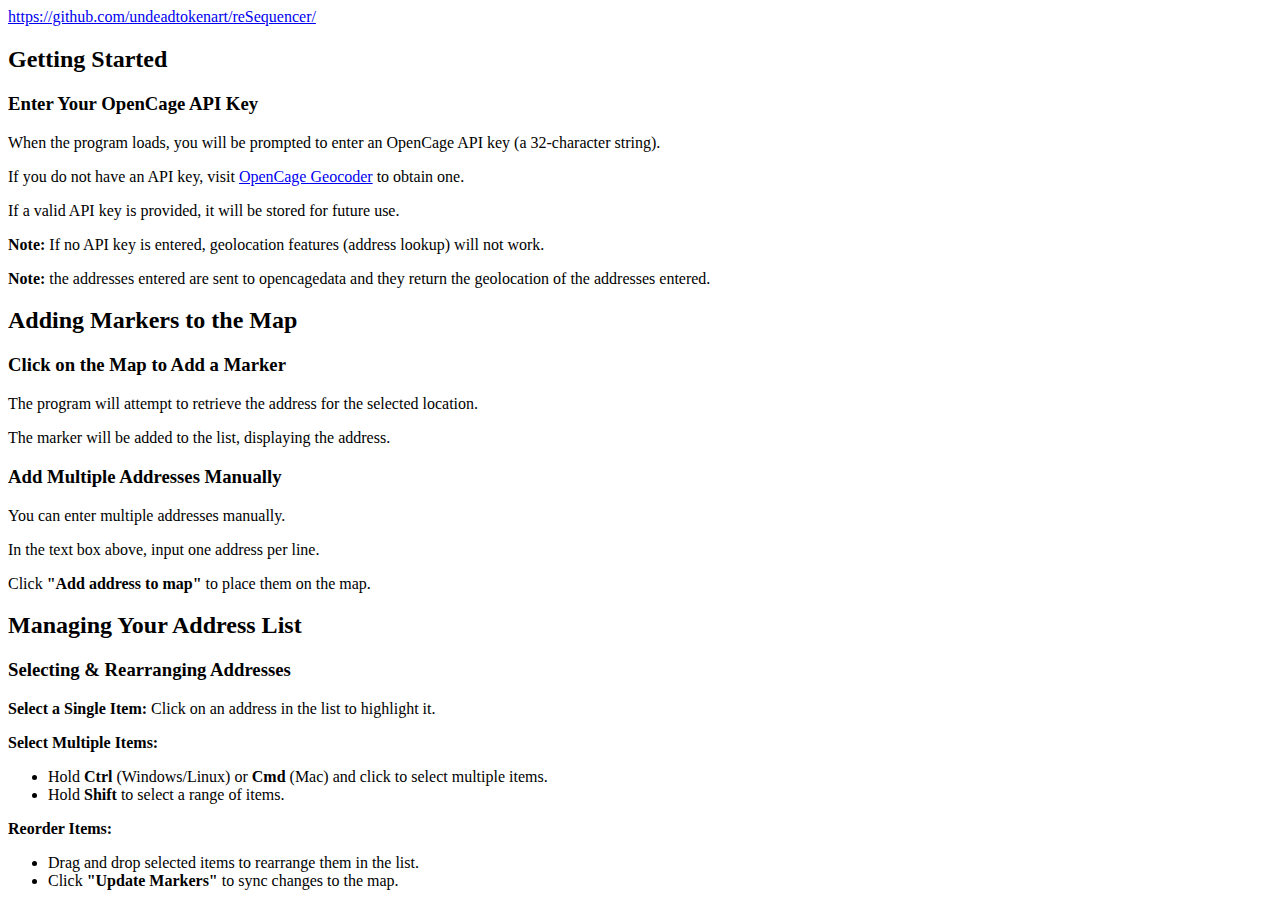
<file: Readme.html>
<body>
  <p><a href="https://github.com/undeadtokenart/reSequencer/" target="_blank">https://github.com/undeadtokenart/reSequencer/</a></p>
  
  <h2>Getting Started</h2>
  <h3>Enter Your OpenCage API Key</h3>
  <p>
    When the program loads, you will be prompted to enter an OpenCage API key (a
    32-character string).
  </p>
  <p>
    If you do not have an API key, visit
    <a href="https://opencagedata.com/api" target="_blank">OpenCage Geocoder</a>
    to obtain one.
  </p>
  <p>If a valid API key is provided, it will be stored for future use.</p>
  <p>
    <strong>Note:</strong> If no API key is entered, geolocation features
    (address lookup) will not work.
  </p>
  <p>
    <strong>Note:</strong> the addresses entered are sent to opencagedata and
    they return the geolocation of the addresses entered.
  </p>

  <h2>Adding Markers to the Map</h2>

  <h3>Click on the Map to Add a Marker</h3>
  <div class="content-section"></div>
  <p>
    The program will attempt to retrieve the address for the selected location.
  </p>
  <p>The marker will be added to the list, displaying the address.</p>

  <h3>Add Multiple Addresses Manually</h3>
  <p>You can enter multiple addresses manually.</p>
  <p>In the text box above, input one address per line.</p>
  <p>Click <strong>"Add address to map"</strong> to place them on the map.</p>

  <h2>Managing Your Address List</h2>

  <h3>Selecting & Rearranging Addresses</h3>

  <p>
    <strong>Select a Single Item:</strong> Click on an address in the list to
    highlight it.
  </p>

  <p><strong>Select Multiple Items:</strong></p>
  <ul>
    <li>
      Hold <strong>Ctrl</strong> (Windows/Linux) or <strong>Cmd</strong> (Mac)
      and click to select multiple items.
    </li>
    <li>Hold <strong>Shift</strong> to select a range of items.</li>
  </ul>

  <p><strong>Reorder Items:</strong></p>
  <ul>
    <li>Drag and drop selected items to rearrange them in the list.</li>
    <li>Click <strong>"Update Markers"</strong> to sync changes to the map.</li>
  </ul>
</body>
</file>
